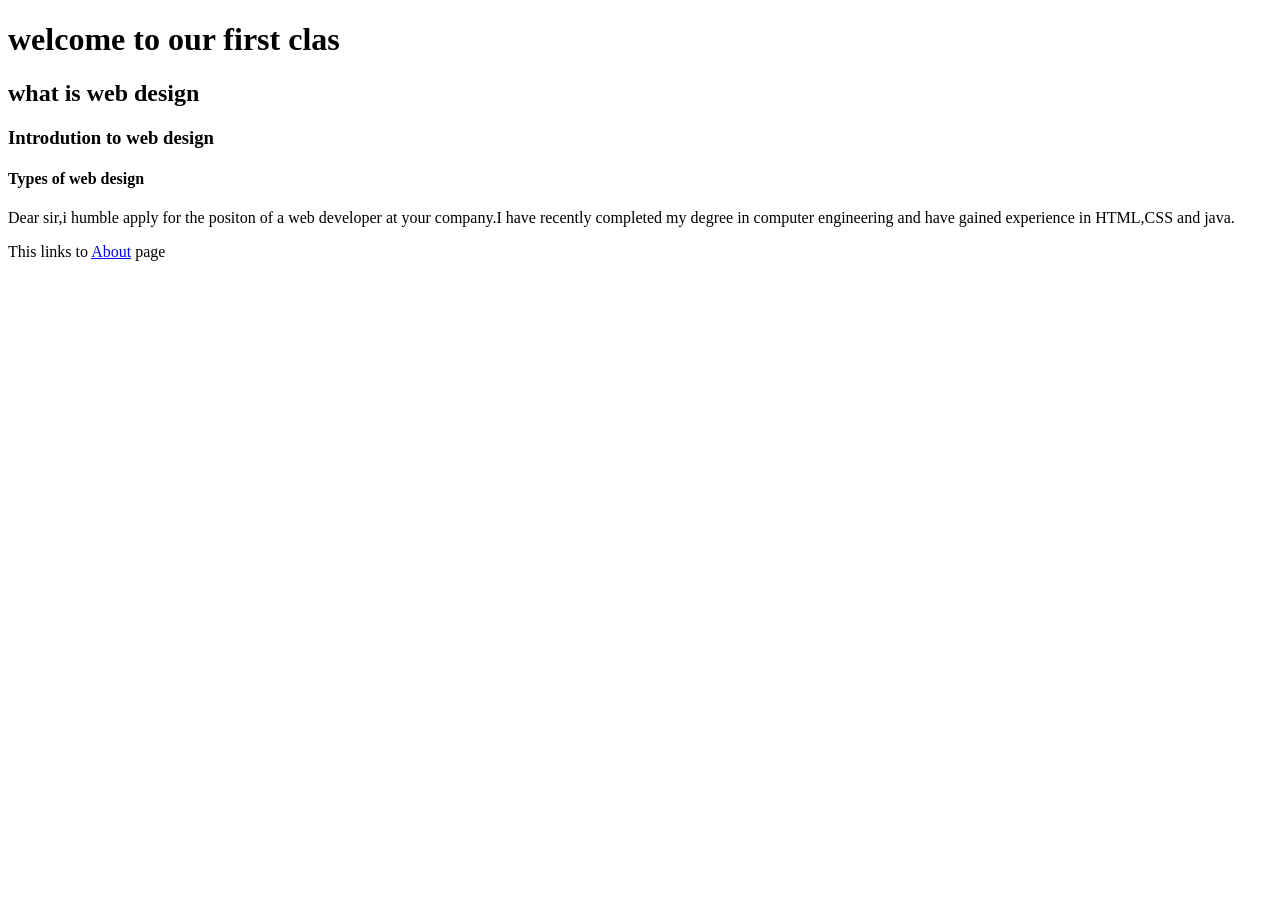
<file: index.html>
<!DOCTYPE html>
<html lang="en">
<head>
    <meta charset="UTF-8">
    <meta name="viewport" content="width=device-width, initial-scale=1.0">
    <title>my first website</title>
</head>
<body>
<h1>welcome to our first clas</h1>
<h2>what is web design</h2>
<h3>Introdution to web design</h3>
<h4>Types of web design</h4>

<p>Dear sir,i humble apply for the positon of a web developer at your company.I have recently completed my  degree in computer engineering and have gained experience in HTML,CSS and java.
</p>
<p>This links to <a href="about.html"> About</a> page</p>


</body>
</html>
</file>
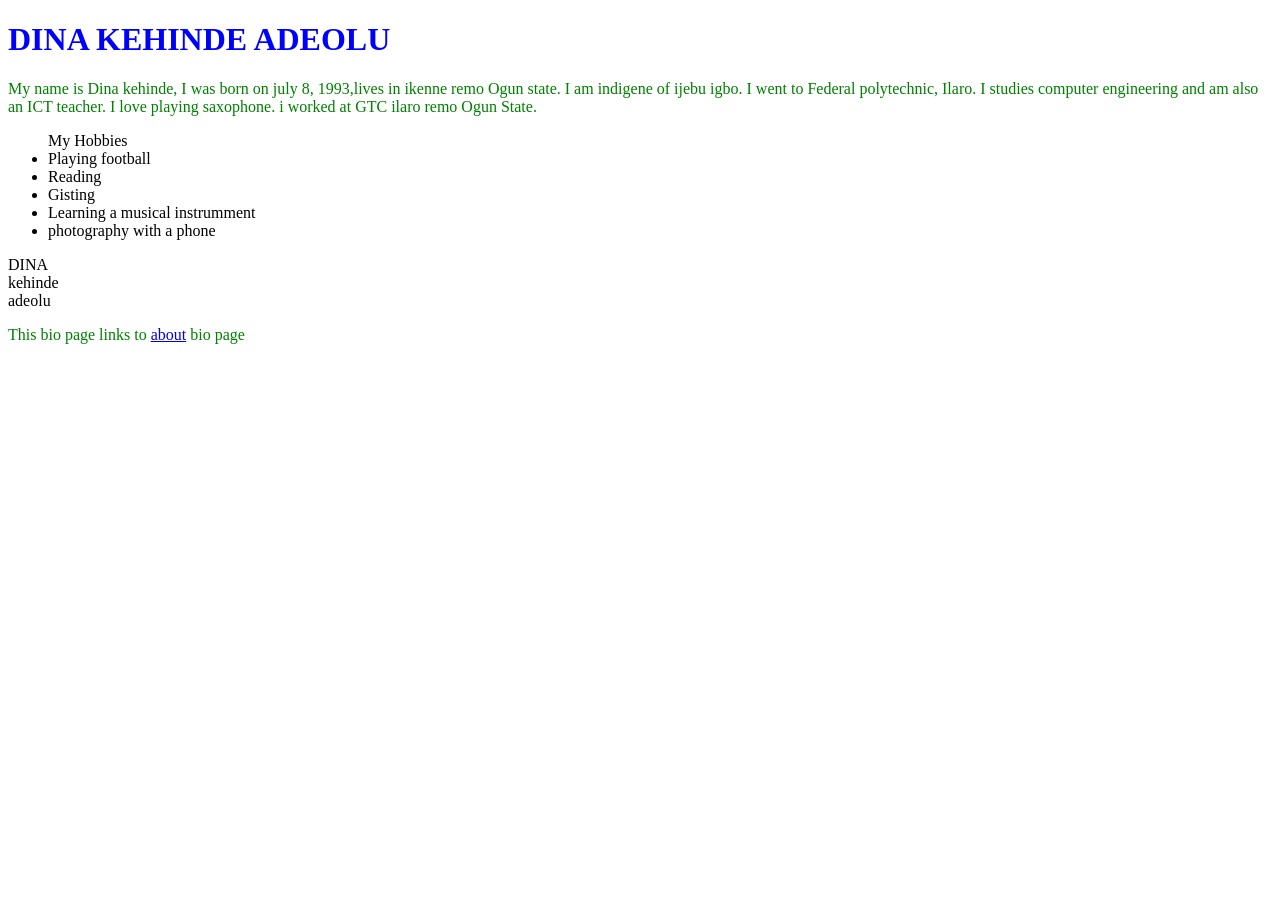
<file: assignment/index.html>
<!DOCTYPE html>
<html lang="en">
<head>
    <meta charset="UTF-8">
    <meta name="viewport" content="width=device-width, initial-scale=1.0">
    <title>Personal Bio page</title>
  <link rel="stylesheet" href="style.css">  

</head>

<body>
    <h1>DINA KEHINDE ADEOLU</h1>
    <p>My name is Dina kehinde, I was born on july 8, 1993,lives in ikenne remo Ogun state. I am indigene of ijebu igbo. I went to Federal polytechnic, Ilaro. I studies computer engineering and am also an ICT teacher. I love playing saxophone.
        i worked at GTC ilaro remo Ogun State.
</p>

<ul>My Hobbies

<li>Playing football</li>
<li>Reading</li>
<li>Gisting</li>
<li>Learning a musical instrumment</li>
<li>photography with a phone</li>

</ul>

<header>DINA</header>
<main>kehinde</main>
<footer>adeolu</footer>
<p>This bio page links to <a href="index.html"> about</a> bio page</p>

</body>
</html>
</file>
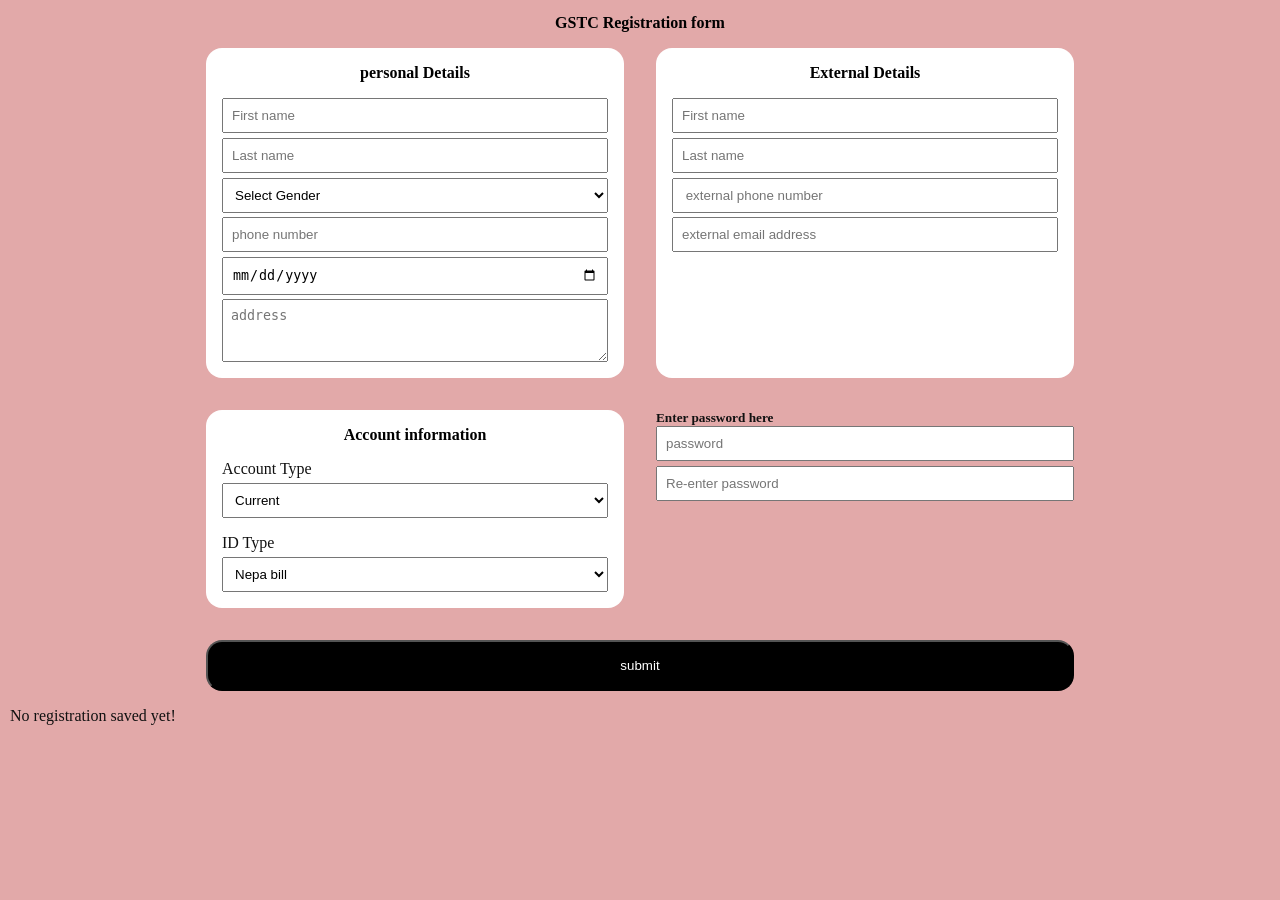
<file: form_class/index.html>
<!DOCTYPE html>
<html lang="en">
<head>
    <meta charset="UTF-8">
    <meta name="viewport" content="width=device-width, initial-scale=1.0">
    <title>Registration form</title>
    <link rel="stylesheet" href="style.css">
    </head>
    <body>
    <h1> GSTC Registration form</h1>
  
    <form class="form-container" id="registrationForm">

    <!-- first name, last name, dob, email, gender, phone number, address, ext contact info, account type, id card type, id number, password
    1. personal details, 2. account information -->
    
    <div class="personal-information">
    
    <h1 class="section-title">personal Details</h1> 

    <div class="form-group">
        <input type="text" id="firstName" placeholder="First name">
        <input type="text" id="LastName" placeholder="Last name">

        <select id="gender">
          <option>Select Gender</option>
         <option value="MALE">male</option>
         <option value="FEMALE"> female</option>
        </select>

         <input type="tel" id="phoneNumber" placeholder="phone number">
         <input type="date" id="dob" placeholder="Date of birth">
         <textarea id="address" cols="60" rows="3" placeholder="address"></textarea>
         </div>
    </div>

    <div class="external-information-section">

      <h1 class="section-title">External Details</h1>
      <div class="form-group">
         <input type="text" id="extFirstName" placeholder="First name">
         <input type="text" id="extLastName" placeholder="Last name">
         <input type="tel" id="extPhoneNumber" placeholder=" external phone number">
         <input type="email" id="extEmail" placeholder="external email address">
      </div>

    </div>

    <div class="account-section">

      <h1> Account information</h1>
      <div class="form-group">
        <label> Account Type </label>
        <select id="accountType"> 
          <option value="current">Current</option>
          <option value="savings">Savings</option>
          <option value="Domicial">Domicial</option>
        </select>
      </div>

      <div class="form-group">
        <label>ID Type</label>
        <select id="idType"> 
          <option value="nepa bil">Nepa bill</option>
          <option value="VOTERS CARD">Voters Card</option>
          <option value="NIN">NIN</option>
          <option value="INTERNATIONAL">International passport</option>
          <option value="OTHERS">Others</option>
        </select>
    </div>
    </div>

    <div class="password-section" >
      <h5 class="hide"> Enter password here</h5>
      <div class="form-group">
      <input type="password" id="password" placeholder="password">
      <input type="password" id="confirmPassword" placeholder="Re-enter password">
      </div>

    </div>
    <button class="button"> submit</button>

    </form>
  
    <div id="output" class="output-section"></div>
    <script src="script.js"></script>

</body>
</html>
</file>
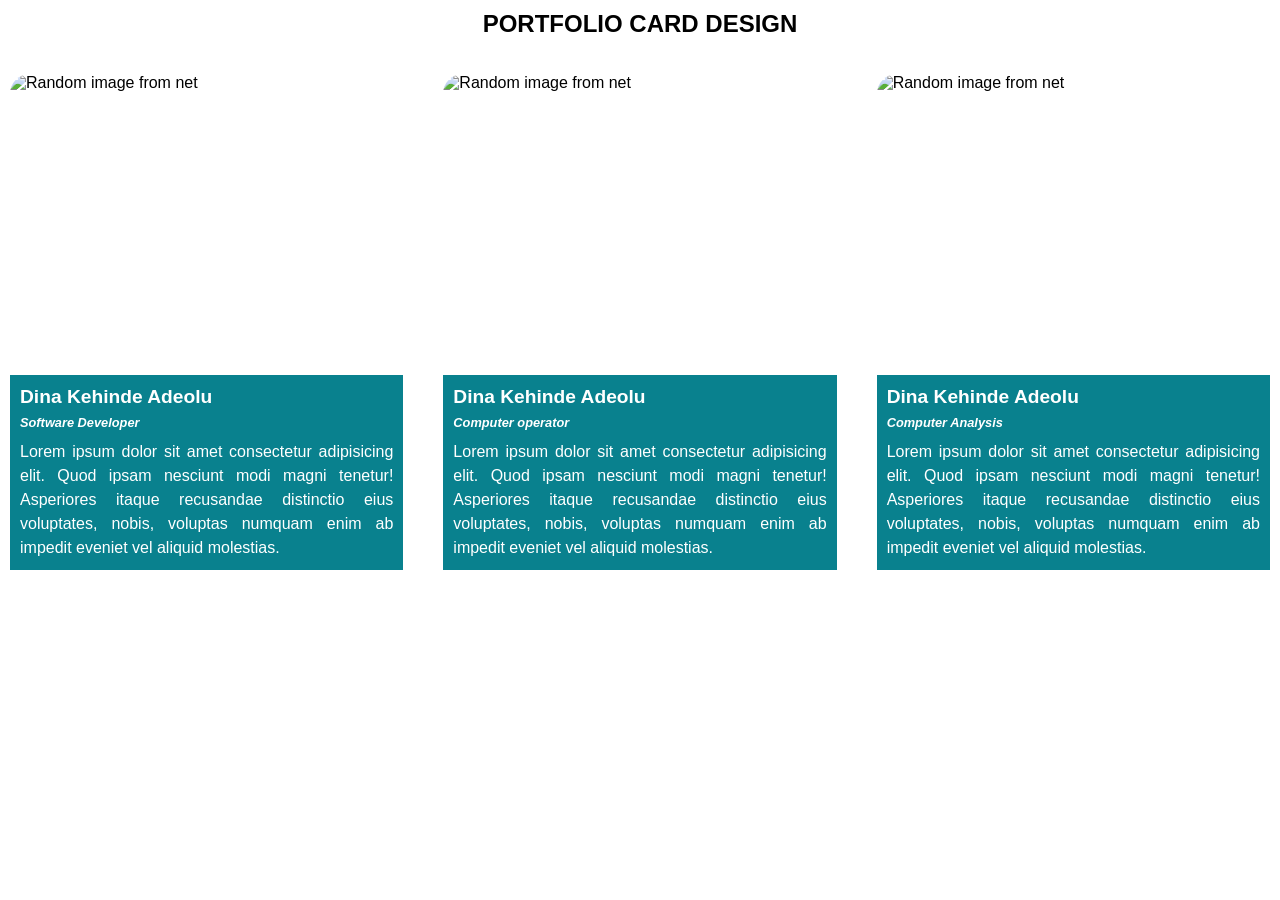
<file: Portfolio_card/index.html>
<!DOCTYPE html>
<html lang="en">
<head>
    <meta charset="UTF-8">
    <meta name="viewport" content="width=device-width, initial-scale=1.0">
    <title>Porfolio Card Website</title>
    <link rel="stylesheet" href="style.css">
</head>
<body>
    
    <div>
        <h1> Portfolio Card Design</h1>
    </div>
<!-- a portfolio card-->

 <div class="card-grid">

<!--first card-->
<div class="card">
<!-- 1. image, 2. Tile, 3. Name, 4. Bio-->

 <img class="card-image" srcset="https://images.unsplash.com/photo-1493612276216-ee3925520721?q=80&w=1064&auto=format&fit=crop&ixlib=rb-4.1.0&ixid=M3wxMjA3fDB8MHxwaG90by1wYWdlfHx8fGVufDB8fHx8fA%3D%3D" alt="Random image from net" />


<div class="card-description">
    <h4 class="card-name">Dina Kehinde Adeolu</h4>
    <p class="card-title"> Software Developer</p>
    <p class="card-bio"> Lorem ipsum dolor sit amet consectetur adipisicing elit. Quod ipsam nesciunt modi magni tenetur! Asperiores itaque recusandae distinctio eius voluptates, nobis, voluptas numquam enim ab impedit eveniet vel aliquid molestias.</p>
    </div>

</div>

<!-- second card-->
<div class="card">
<!-- 1. image, 2. Tile, 3. Name, 4. Bio-->

 <img class="card-image" srcset="https://images.unsplash.com/photo-1493612276216-ee3925520721?q=80&w=1064&auto=format&fit=crop&ixlib=rb-4.1.0&ixid=M3wxMjA3fDB8MHxwaG90by1wYWdlfHx8fGVufDB8fHx8fA%3D%3D" alt="Random image from net"/>


<div class="card-description">
    <h4 class="card-name">Dina Kehinde Adeolu</h4>
    <p class="card-title"> Computer operator</p>
    <p class="card-bio"> Lorem ipsum dolor sit amet consectetur adipisicing elit. Quod ipsam nesciunt modi magni tenetur! Asperiores itaque recusandae distinctio eius voluptates, nobis, voluptas numquam enim ab impedit eveniet vel aliquid molestias.</p>
    </div>
    
</div>
<!---- Third  card-->
<div class="card">
<!-- 1. image, 2. Tile, 3. Name, 4. Bio-->
 <img class="card-image" srcset="https://images.unsplash.com/photo-1493612276216-ee3925520721?q=80&w=1064&auto=format&fit=crop&ixlib=rb-4.1.0&ixid=M3wxMjA3fDB8MHxwaG90by1wYWdlfHx8fGVufDB8fHx8fA%3D%3D" alt="Random image from net"/>


<div class="card-description">
    <h4 class="card-name">Dina Kehinde Adeolu</h4>
    <p class="card-title"> Computer Analysis</p>
    <p class="card-bio"> Lorem ipsum dolor sit amet consectetur adipisicing elit. Quod ipsam nesciunt modi magni tenetur! Asperiores itaque recusandae distinctio eius voluptates, nobis, voluptas numquam enim ab impedit eveniet vel aliquid molestias.</p>
    </div>
    
</div>


    </div>
</body>
</html>
</file>
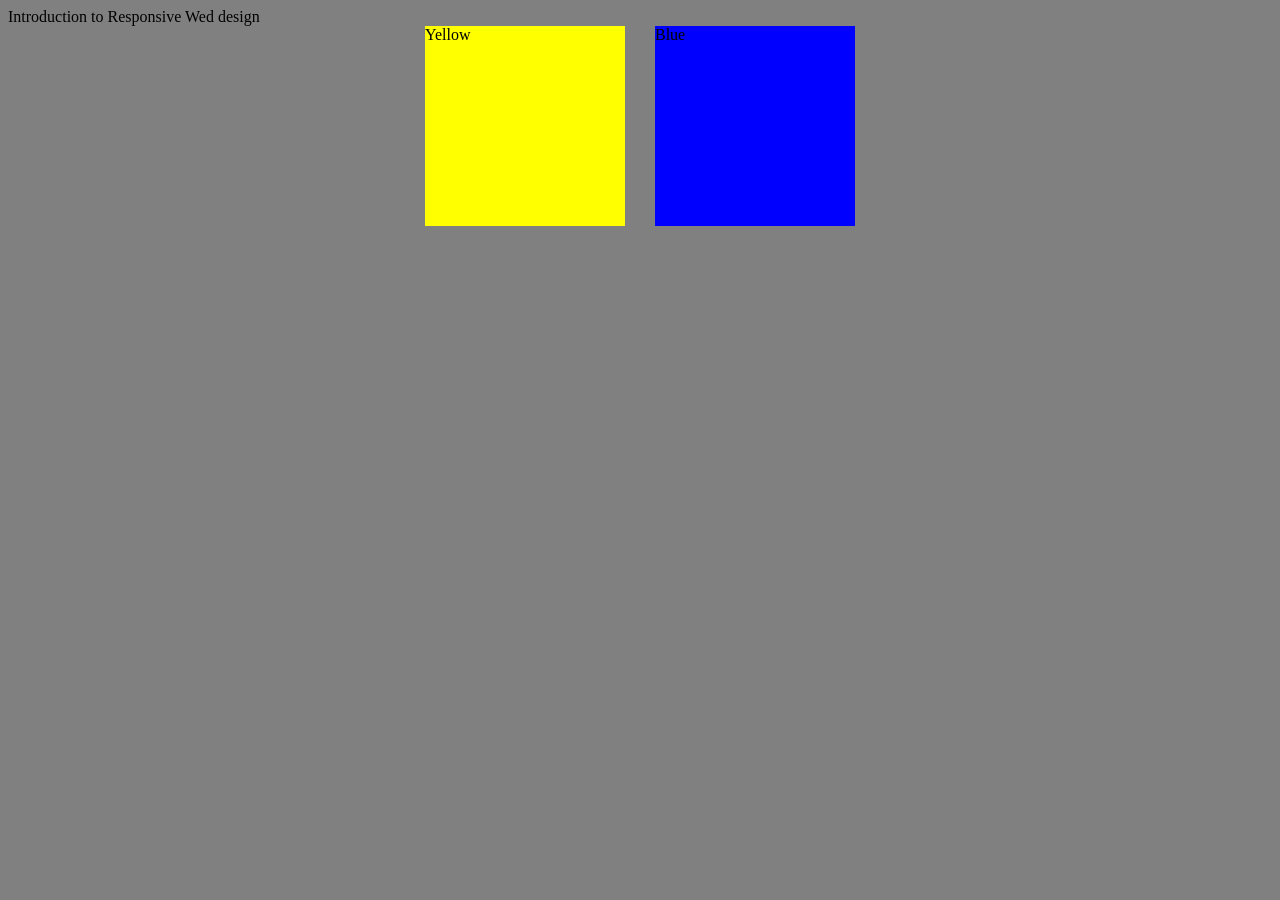
<file: responsive_design/index.html>
<!DOCTYPE html>
<html lang="en">
<head>
    <meta charset="UTF-8">
    <link rel="stylesheet" href="style.css">
    <meta name="viewport" content="width=device-width, initial-scale=1.0">
    <title>Introduction to Responnsive Web design</title>
</head>
<body>

    <hi>Introduction to Responsive Wed design</hi>

    <section class="desktop">
        <div class="yellow"> Yellow</div>
        <div class="blue"> Blue</div>
    </section>

    <section class="mobile">
        <div class="red"> Red</div>
        <div class="black"> Black</div>
    </section>
    
</body>
</html>
</file>
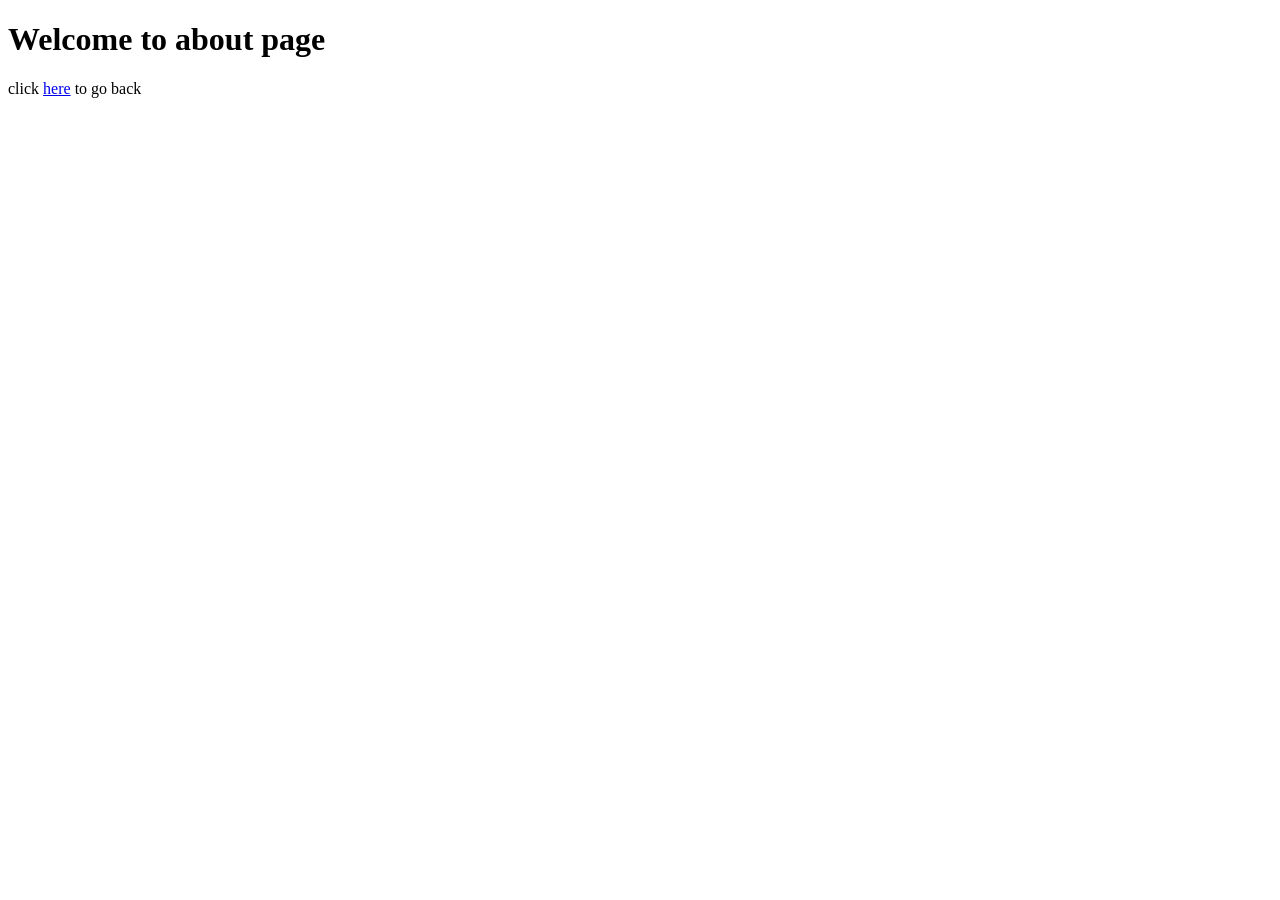
<file: about.html>
<!DOCTYPE html>
<html lang="en">
<head>
    <meta charset="UTF-8">
    <meta name="viewport" content="width=
    , initial-scale=1.0">
    <title>Document</title>
</head>

<body>
    <h1>Welcome to about page</h1>
    <p>click <a href="index.html"> here</a> to go back</p>
    
</body>
</html>
</file>
<file: assignment/style.css>
/*body {
    background-color:red;
}*/
h1 {
    color: blue;
}
p {
color: green;
}
.button {
    color: blueviolet;
}
</file>
<file: form_class/style.css>
*,*::before, *::after {
    margin: 0;
    padding: 0;
    box-sizing: border-box;
    font-family: "helvetica neue" Arial, Helvetica, sans-serif;
   }
   body{
    min-height: 100vh;
    padding: 14px 10px 20px;
    color: #111111;
    background: #101010;
   }
   .head{
    color: #ffffff;
    text-align: center;
    font-size: 1rem;
   }
   h1{
    text-align: center;
    font-size: 1rem;
    color: #000;
   }
   .form-container{
    display: flex;
    flex-direction: column;
    gap: 2rem;
    margin: 0 auto;
    max-width: 600px;
    padding: 1rem;
   }
   .personal-information, .external-information-section, .account-section, .password-secction {
    display: flex;
    flex-direction: column;
    gap: 1rem;
    background-color: #fff;
    border-radius: 1rem;
    padding: 1rem;
   }
   input, select, textarea, button{
    padding: .5rem;
   }
   .form-group{
    display: grid;
    gap: .3rem;
   }
   .hide{
    display: none;
   }

   @media ( width > 600px) {

    body{
        background-color: rgb( 226, 169, 169) ;
    }
    .form-container{
        display: grid;
        grid-template-columns: repeat(2, 1fr);
        max-width: 900px;
    }
    .button{
        grid-auto-flow: column;
        grid-column: span 2;
        padding: 1rem;
    }

   }

   @media ( width > 1025px) { 

   .hide{
    display:block
   }
    button{
        background-color: #000000;
        color: #ffffff;
        border-radius: 1rem;
    }
   }
</file>
<file: Portfolio_card/style.css>
*,*::before, *::after {
    margin: 0;
    padding: 0;
    box-sizing: border-box;
    font-family: Verdana, Geneva, Tahoma, sans-serif;
   }

h1{
    margin-bottom: 1rem;
    font-size: x-large;
    text-transform: uppercase;
    text-align: center;
    padding: 10px 0;
}
.card {
    display: flex;
    width: 100%;
    flex-direction: column;
    border: 2px;
    padding: 10px;
}
.card-image {
    height: 300px;
    object-fit: cover;
    border-radius: 20px 20px 0px 0px;
}
.card-description {
    color: white;
    padding: 10px;
    background-color: #09818e;
    line-height: 1.5rem;
    border-top: 1px solid white;
}
.card-name{
    font-size: 1.2rem;
    margin-bottom: .1em;
}
.card-title{
    font-size: .8rem;
    font-style: italic;
    font-weight: 600;
    margin-bottom: .4em;
}
.card-bio{
    text-align: justify;
}
.card-grid{
    display: grid;
    grid-column: 1;
}


    @media (width > 600px) and ( width < 1025px) { 

.card{
    flex-direction: row;
}
.card-image {
    height: 350px;
    object-fit: contain;
    border-radius: 20px 0px 0px 20px;
}
.card-description{
    border-left: 1.5px solid white;
}
    }

    @media ( width > 1024px) { 

  .card {
    flex-direction: column;
  }  
  .card-grid{
    grid-template-columns: repeat(3, 1fr);
    gap: 20px;
  }
  .card-image{
    height: 300px;
    object-fit: cover;
    border-radius: 20px 20px 0px 0px;
  }
  .card-description{
   border-left: none;
   border-top: 1px solid white;
  }
  }
</file>
<file: responsive_design/style.css>
html {
    background-color: gray;
}
.yellow {
    height: 200px;
    width: 200px;
    background-color: yellow;
}
.blue{
    height: 200px;
    width: 200px;
    background-color: blue;
}
.black { 
    height: 200px;
    width: 200px;
    background-color: black;
}
.red {
    height: 200px;
    width: 200px;
    background-color: red;
}
.desktop {
    display: flex;
    justify-content: center;
    align-items: center;
    gap: 30px;
    margin-bottom: 30px;
}

.mobile {
    display: none;
    justify-content: center;
    align-items: center;
    gap: 30px;
}

   @media (max-width: 600px) {

    html {
        background-color: whitesmoke;
    }

    .desktop {
        display: none;
    }

    .mobile {
        display: flex;
    }
}
</file>
